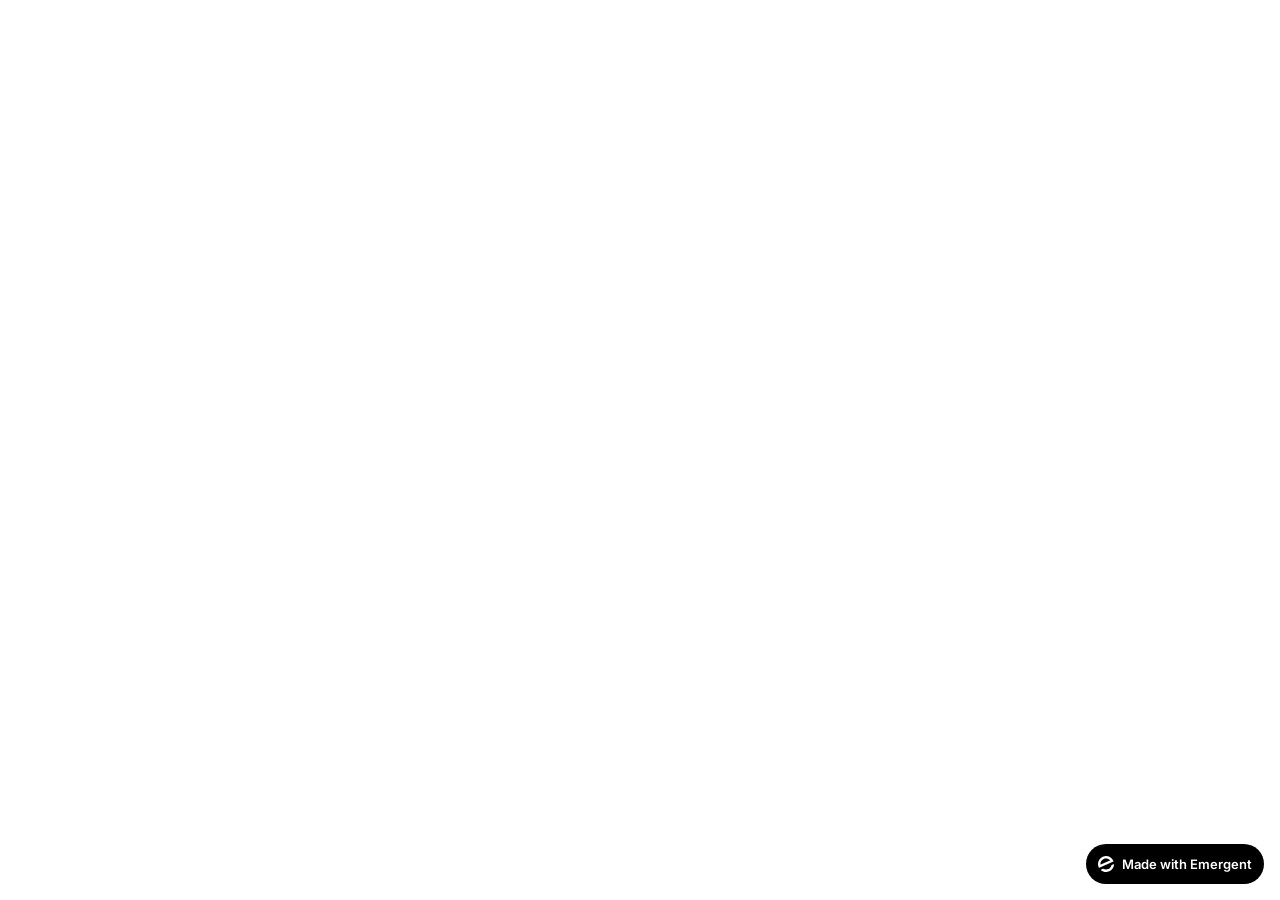
<file: frontend/public/index.html>
<!doctype html>
<html lang="en">
    <head>
        <meta charset="utf-8" />
        <meta name="viewport" content="width=device-width, initial-scale=1" />
        <meta name="theme-color" content="#000000" />
        <meta name="description" content="Garden After the Storm - A collaboration between Arica Hilton and Erich Fritz. Stream the album, explore lyrics, and shop exclusive merchandise." />
        <link rel="preconnect" href="https://fonts.googleapis.com" />
        <link rel="preconnect" href="https://fonts.gstatic.com" crossorigin />
        <link href="https://fonts.googleapis.com/css2?family=Inter:wght@600&display=swap" rel="stylesheet" />
        <!--
        manifest.json provides metadata used when your web app is installed on a
        user's mobile device or desktop. See https://developers.google.com/web/fundamentals/web-app-manifest/
        -->
        <!--
        Notice the use of %PUBLIC_URL% in the tags above.
        It will be replaced with the URL of the `public` folder during the build.
        Only files inside the `public` folder can be referenced from the HTML.

        Unlike "/favicon.ico" or "favicon.ico", "%PUBLIC_URL%/favicon.ico" will
        work correctly both with client-side routing and a non-root public URL.
        Learn how to configure a non-root public URL by running `npm run build`.
        -->
        <title>Garden After the Storm</title>
        <script>window.addEventListener("error",function(e){if(e.error instanceof DOMException&&e.error.name==="DataCloneError"&&e.message&&e.message.includes("PerformanceServerTiming")){e.stopImmediatePropagation();e.preventDefault()}},true);</script>
        <script src="https://assets.emergent.sh/scripts/emergent-main.js"></script>
    </head>
    <body>
        <noscript>You need to enable JavaScript to run this app.</noscript>
        <div id="root"></div>
        <!--
      This HTML file is a template.
      If you open it directly in the browser, you will see an empty page.

      You can add webfonts, meta tags, or analytics to this file.
      The build step will place the bundled scripts into the <body> tag.

      To begin the development, run `npm start` or `yarn start`.
      To create a production bundle, use `npm run build` or `yarn build`.
    -->
        <a
            id="emergent-badge"
            target="_blank"
            href="https://app.emergent.sh/?utm_source=emergent-badge"
            style="
                display: inline-flex !important;
                box-sizing: border-box;
                width: 178px;
                height: 40px;
                padding: 8px 12px 8px 12px;
                align-items: center !important;
                gap: 8px;
                border-radius: 50px !important;
                background: #000 !important;
                position: fixed !important;
                bottom: 16px;
                right: 16px;
                text-decoration: none;
                font-family: -apple-system, BlinkMacSystemFont,
                    &quot;Segoe UI&quot;, Roboto, Oxygen, Ubuntu, Cantarell,
                    &quot;Open Sans&quot;, &quot;Helvetica Neue&quot;,
                    sans-serif !important;
                font-size: 12px !important;
                z-index: 9999 !important;
            "
        >
            <svg xmlns="http://www.w3.org/2000/svg" width="16" height="16" viewBox="0 0 16 16" fill="none">
                <path d="M15.5702 8.13142C15.7729 8.0412 16.0007 8.18878 15.9892 8.4103C15.8374 11.3192 14.0965 14.0405 11.2531 15.3065C8.40964 16.5725 5.2224 16.0453 2.95912 14.2117C2.78676 14.072 2.82955 13.804 3.03219 13.7137L4.95677 12.8568C5.04866 12.8159 5.15446 12.823 5.24204 12.8725C6.73377 13.7153 8.59176 13.8649 10.2772 13.1145C11.9626 12.3641 13.0947 10.8833 13.4665 9.21075C13.4883 9.11256 13.5539 9.02918 13.6457 8.98827L15.5702 8.13142Z" fill="white"/>
                <path fill-rule="evenodd" clip-rule="evenodd" d="M15.3066 4.74698L15.5067 5.19653C15.5759 5.35178 15.5061 5.53366 15.3508 5.60278L1.29992 11.8586C1.14467 11.9278 0.962794 11.8579 0.893675 11.7027L0.701732 11.2716L0.693457 11.2531C-1.10317 7.21778 0.711626 2.49007 4.74692 0.693443C8.78221 -1.10318 13.51 0.711693 15.3066 4.74698ZM2.82356 8.55367C2.63552 8.63739 2.41991 8.51617 2.40853 8.31065C2.28373 6.05724 3.53858 3.85787 5.72286 2.88536C7.90715 1.91286 10.3813 2.45199 11.9724 4.05256C12.1175 4.19854 12.0633 4.43988 11.8753 4.5236L2.82356 8.55367Z" fill="white"/>
            </svg>
            <p
                style="
                    color: #FFF !important;
                    font-family: 'Inter', sans-serif !important;
                    font-size: 13px !important;
                    font-style: normal !important;
                    font-weight: 600 !important;
                    line-height: 20px !important;
                    margin: 0 !important;
                    white-space: nowrap !important;
                "
            >
                Made with Emergent
            </p>
        </a>
        <script>
            !(function (t, e) {
                var o, n, p, r;
                e.__SV ||
                    ((window.posthog = e),
                    (e._i = []),
                    (e.init = function (i, s, a) {
                        function g(t, e) {
                            var o = e.split(".");
                            2 == o.length && ((t = t[o[0]]), (e = o[1])),
                                (t[e] = function () {
                                    t.push(
                                        [e].concat(
                                            Array.prototype.slice.call(
                                                arguments,
                                                0,
                                            ),
                                        ),
                                    );
                                });
                        }
                        ((p = t.createElement("script")).type =
                            "text/javascript"),
                            (p.crossOrigin = "anonymous"),
                            (p.async = !0),
                            (p.src =
                                s.api_host.replace(
                                    ".i.posthog.com",
                                    "-assets.i.posthog.com",
                                ) + "/static/array.js"),
                            (r =
                                t.getElementsByTagName(
                                    "script",
                                )[0]).parentNode.insertBefore(p, r);
                        var u = e;
                        for (
                            void 0 !== a ? (u = e[a] = []) : (a = "posthog"),
                                u.people = u.people || [],
                                u.toString = function (t) {
                                    var e = "posthog";
                                    return (
                                        "posthog" !== a && (e += "." + a),
                                        t || (e += " (stub)"),
                                        e
                                    );
                                },
                                u.people.toString = function () {
                                    return u.toString(1) + ".people (stub)";
                                },
                                o =
                                    "init me ws ys ps bs capture je Di ks register register_once register_for_session unregister unregister_for_session Ps getFeatureFlag getFeatureFlagPayload isFeatureEnabled reloadFeatureFlags updateEarlyAccessFeatureEnrollment getEarlyAccessFeatures on onFeatureFlags onSurveysLoaded onSessionId getSurveys getActiveMatchingSurveys renderSurvey canRenderSurvey canRenderSurveyAsync identify setPersonProperties group resetGroups setPersonPropertiesForFlags resetPersonPropertiesForFlags setGroupPropertiesForFlags resetGroupPropertiesForFlags reset get_distinct_id getGroups get_session_id get_session_replay_url alias set_config startSessionRecording stopSessionRecording sessionRecordingStarted captureException loadToolbar get_property getSessionProperty Es $s createPersonProfile Is opt_in_capturing opt_out_capturing has_opted_in_capturing has_opted_out_capturing clear_opt_in_out_capturing Ss debug xs getPageViewId captureTraceFeedback captureTraceMetric".split(
                                        " ",
                                    ),
                                n = 0;
                            n < o.length;
                            n++
                        )
                            g(u, o[n]);
                        e._i.push([i, s, a]);
                    }),
                    (e.__SV = 1));
            })(document, window.posthog || []);
            posthog.init("phc_xAvL2Iq4tFmANRE7kzbKwaSqp1HJjN7x48s3vr0CMjs", {
                api_host: "https://us.i.posthog.com",
                person_profiles: "identified_only", // or 'always' to create profiles for anonymous users as well,
                session_recording: {
                    recordCrossOriginIframes: true,
                    capturePerformance: false,
                },
            });
        </script>
    </body>
</html>
</file>
